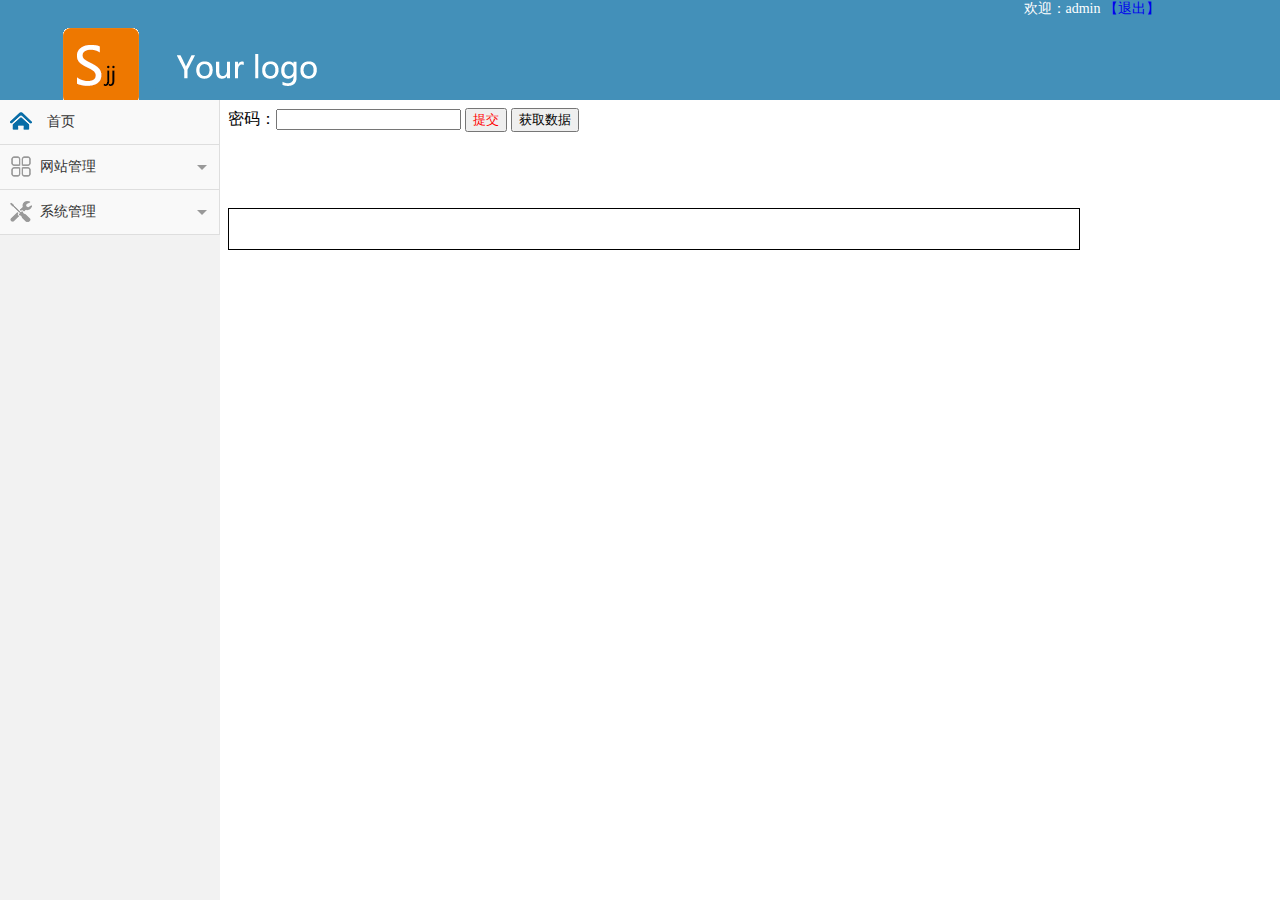
<file: server/html/index.html>
﻿<!DOCTYPE html PUBLIC "-//W3C//DTD XHTML 1.0 Transitional//EN" "http://www.w3.org/TR/xhtml1/DTD/xhtml1-transitional.dtd">
<html xmlns="http://www.w3.org/1999/xhtml">
<head>
<meta http-equiv="Content-Type" content="text/html; charset=utf-8" />
<title>首页</title>
</head>
<frameset rows="100,*" cols="*" scrolling="No" framespacing="0"
	frameborder="no" border="0"> <frame src="head.html"
	name="headmenu" id="mainFrame" title="mainFrame"><!-- 引用头部 -->
<!-- 引用左边和主体部分 --> <frameset rows="100*" cols="220,*" scrolling="No"
	framespacing="0" frameborder="no" border="0"> <frame
	src="left.html" name="leftmenu" id="mainFrame" title="mainFrame">
<frame src="mainfruit.html" name="main" scrolling="yes" noresize="noresize"
	id="rightFrame" title="rightFrame"></frameset></frameset>
</html>
</file>
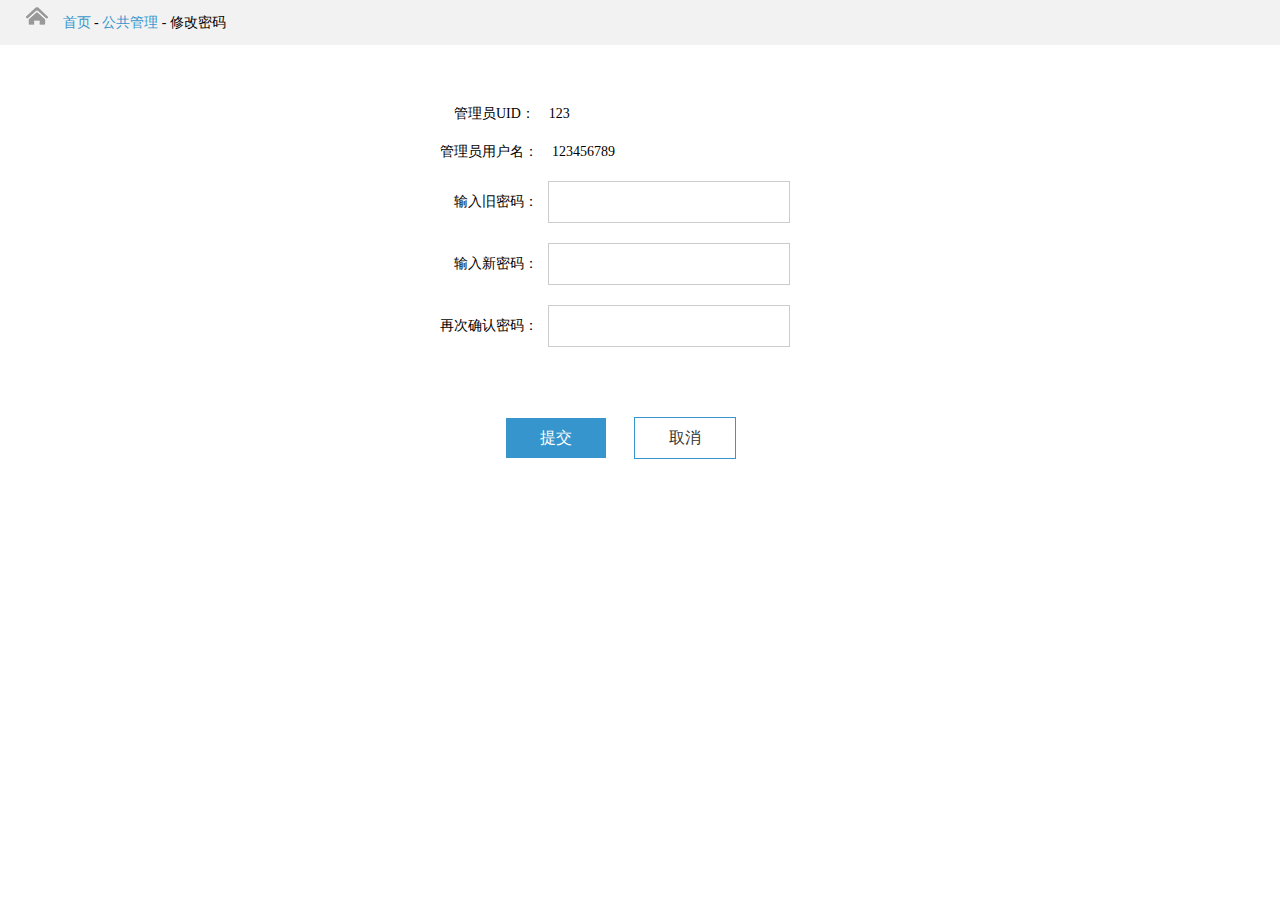
<file: server/html/changepwd.html>
﻿<!DOCTYPE html PUBLIC "-//W3C//DTD XHTML 1.0 Transitional//EN" "http://www.w3.org/TR/xhtml1/DTD/xhtml1-transitional.dtd">
<html xmlns="http://www.w3.org/1999/xhtml">
<head>
<meta http-equiv="Content-Type" content="text/html; charset=utf-8" />
<title>修改密码</title>
<link rel="stylesheet" type="text/css" href="css/css.css" />
<script type="text/javascript" src="js/jquery.min.js"></script>
</head>
<body>
	<div id="pageAll">
		<div class="pageTop">
			<div class="page">
				<img src="img/coin02.png" /><span><a href="#">首页</a>&nbsp;-&nbsp;<a
					href="#">公共管理</a>&nbsp;-</span>&nbsp;修改密码
			</div>
		</div>
		<div class="page ">
			<!-- 修改密码页面样式 -->
			<div class="bacen">
				<div class="bbD">
					&nbsp;&nbsp;&nbsp;&nbsp;管理员UID：&nbsp;&nbsp;&nbsp;&nbsp;123</div>
				<div class="bbD">管理员用户名：&nbsp;&nbsp;&nbsp;&nbsp;123456789</div>
				<div class="bbD">
					&nbsp;&nbsp;&nbsp;&nbsp;输入旧密码：<input type="password" class="input3"
						onblur="checkpwd1()" id="pwd1" /> <img class="imga"
						src="img/ok.png" /><img class="imgb" src="img/no.png" />
				</div>
				<div class="bbD">
					&nbsp;&nbsp;&nbsp;&nbsp;输入新密码：<input type="password" class="input3"
						onblur="checkpwd2()" id="pwd2" /> <img class="imga"
						src="img/ok.png" /><img class="imgb" src="img/no.png" />
				</div>
				<div class="bbD">
					再次确认密码：<input type="password" class="input3" onblur="checkpwd3()"
						id="pwd3" /> <img class="imga" src="img/ok.png" /><img
						class="imgb" src="img/no.png" />
				</div>
				<div class="bbD">
					<p class="bbDP">
						<button class="btn_ok btn_yes" href="#">提交</button>
						<a class="btn_ok btn_no" href="#">取消</a>
					</p>
				</div>
			</div>

			<!-- 修改密码页面样式end -->
		</div>
	</div>
</body>
<script type="text/javascript">
function checkpwd1(){
var user = document.getElementById('pwd1').value.trim();
 if (user.length >= 6 && user.length <= 12) {
  $("#pwd1").parent().find(".imga").show();
  $("#pwd1").parent().find(".imgb").hide();
 }else{
  $("#pwd1").parent().find(".imgb").show();
  $("#pwd1").parent().find(".imga").hide();
 };
}
function checkpwd2(){
var user = document.getElementById('pwd2').value.trim();
 if (user.length >= 6 && user.length <= 12) {
  $("#pwd2").parent().find(".imga").show();
  $("#pwd2").parent().find(".imgb").hide();
 }else{
  $("#pwd2").parent().find(".imgb").show();
  $("#pwd2").parent().find(".imga").hide();
 };
}
function checkpwd3(){
var user = document.getElementById('pwd3').value.trim();
var pwd = document.getElementById('pwd2').value.trim();
 if (user.length >= 6 && user.length <= 12 && user == pwd) {
  $("#pwd3").parent().find(".imga").show();
  $("#pwd3").parent().find(".imgb").hide();
 }else{
   $("#pwd3").parent().find(".imgb").show();
  $("#pwd3").parent().find(".imga").hide();
 };
}
</script>
</html>
</file>
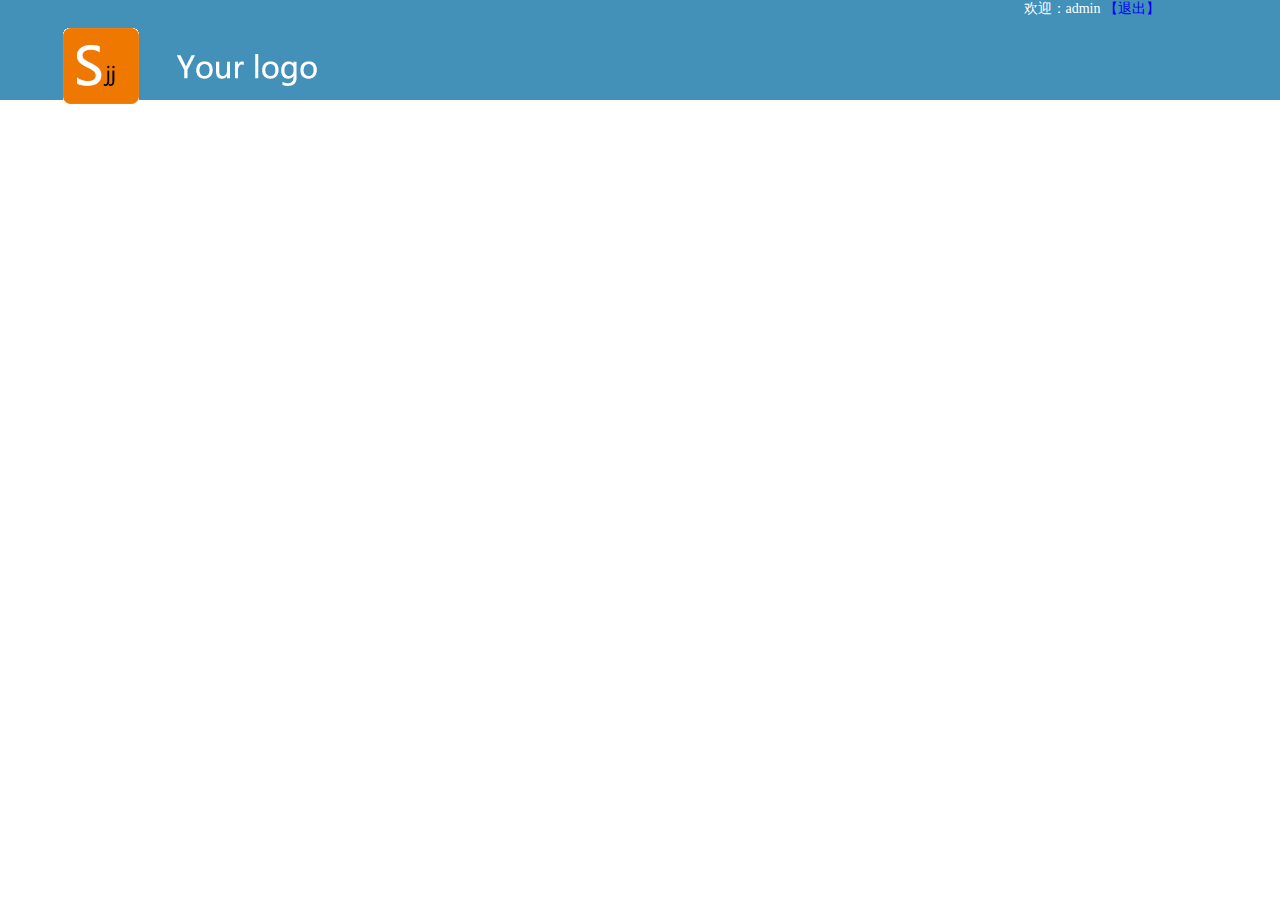
<file: server/html/head.html>
﻿<!DOCTYPE html PUBLIC "-//W3C//DTD XHTML 1.0 Transitional//EN" "http://www.w3.org/TR/xhtml1/DTD/xhtml1-transitional.dtd">
<html xmlns="http://www.w3.org/1999/xhtml">
<head>
<meta http-equiv="Content-Type" content="text/html; charset=utf-8" />
<title>头部</title>
<link rel="stylesheet" type="text/css" href="css/public.css" />
<script type="text/javascript" src="js/jquery.min.js"></script>
<script type="text/javascript" src="js/public.js"></script>
</head>

<body>
	<!-- 头部 -->
	<div class="head">
		<div class="headL">
			<img class="headLogo" src="img/logLOGO.png"/>
		</div>
		<div class="headR">
			<span style="color:#FFF">欢迎：admin</span> <a href="head2.html" rel="external">【退出】</a>
		</div>
	</div>
</body>
</html>
</file>
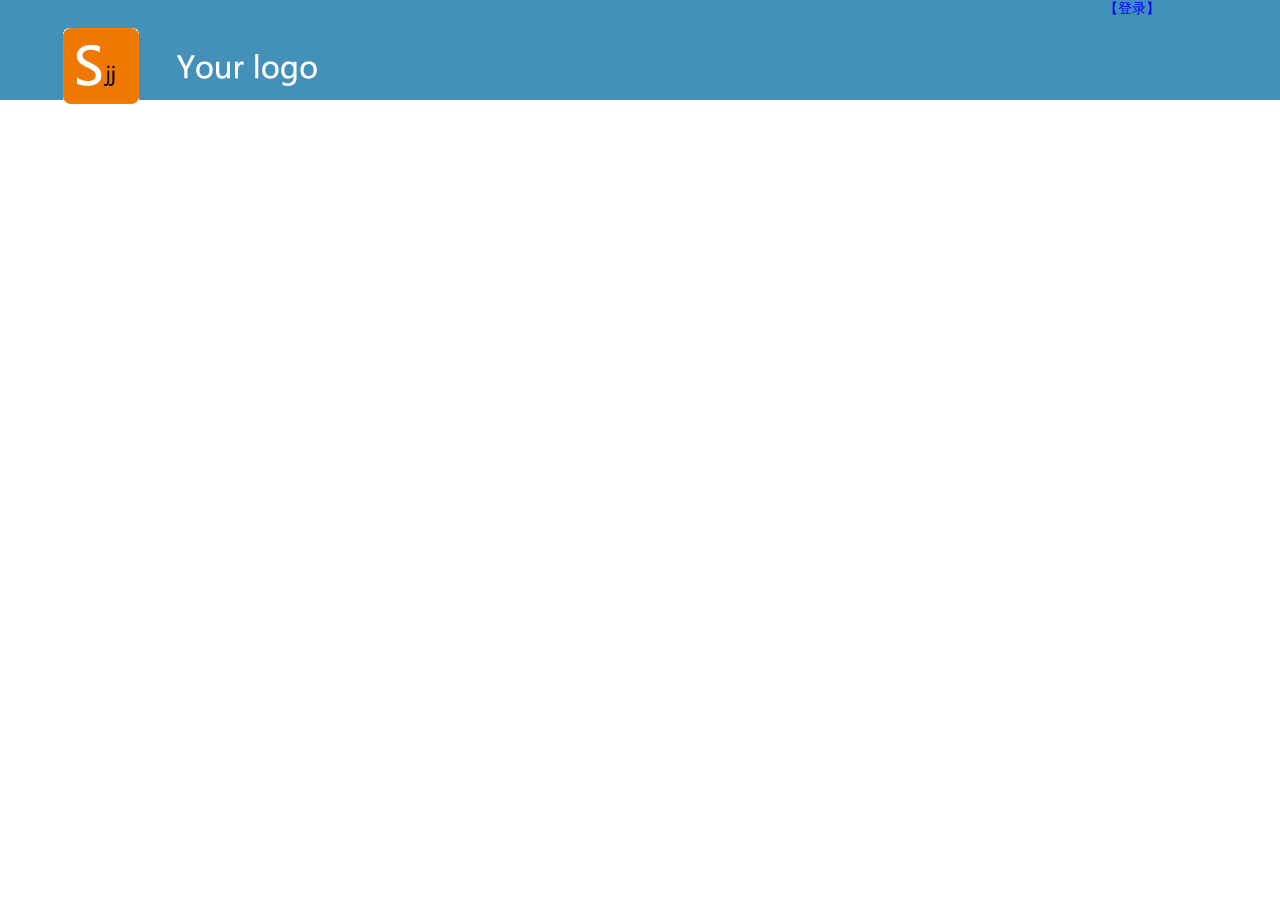
<file: server/html/head2.html>
﻿<!DOCTYPE html PUBLIC "-//W3C//DTD XHTML 1.0 Transitional//EN" "http://www.w3.org/TR/xhtml1/DTD/xhtml1-transitional.dtd">
<html xmlns="http://www.w3.org/1999/xhtml">
<head>
<meta http-equiv="Content-Type" content="text/html; charset=utf-8" />
<title>头部-有点</title>
<link rel="stylesheet" type="text/css" href="css/public.css" />
<script type="text/javascript" src="js/jquery.min.js"></script>
<script type="text/javascript" src="js/public.js"></script>
</head>

<body>
	<!-- 头部 -->
	<div class="head">
		<div class="headL">
			<img class="headLogo" src="img/logLOGO.png"/>
		</div>
		<div class="headR">
			<span style="color:#FFF"><a href="login.html" target="_blank">【登录】</a></span> 
		</div>
	</div>
</body>
</html>
</file>
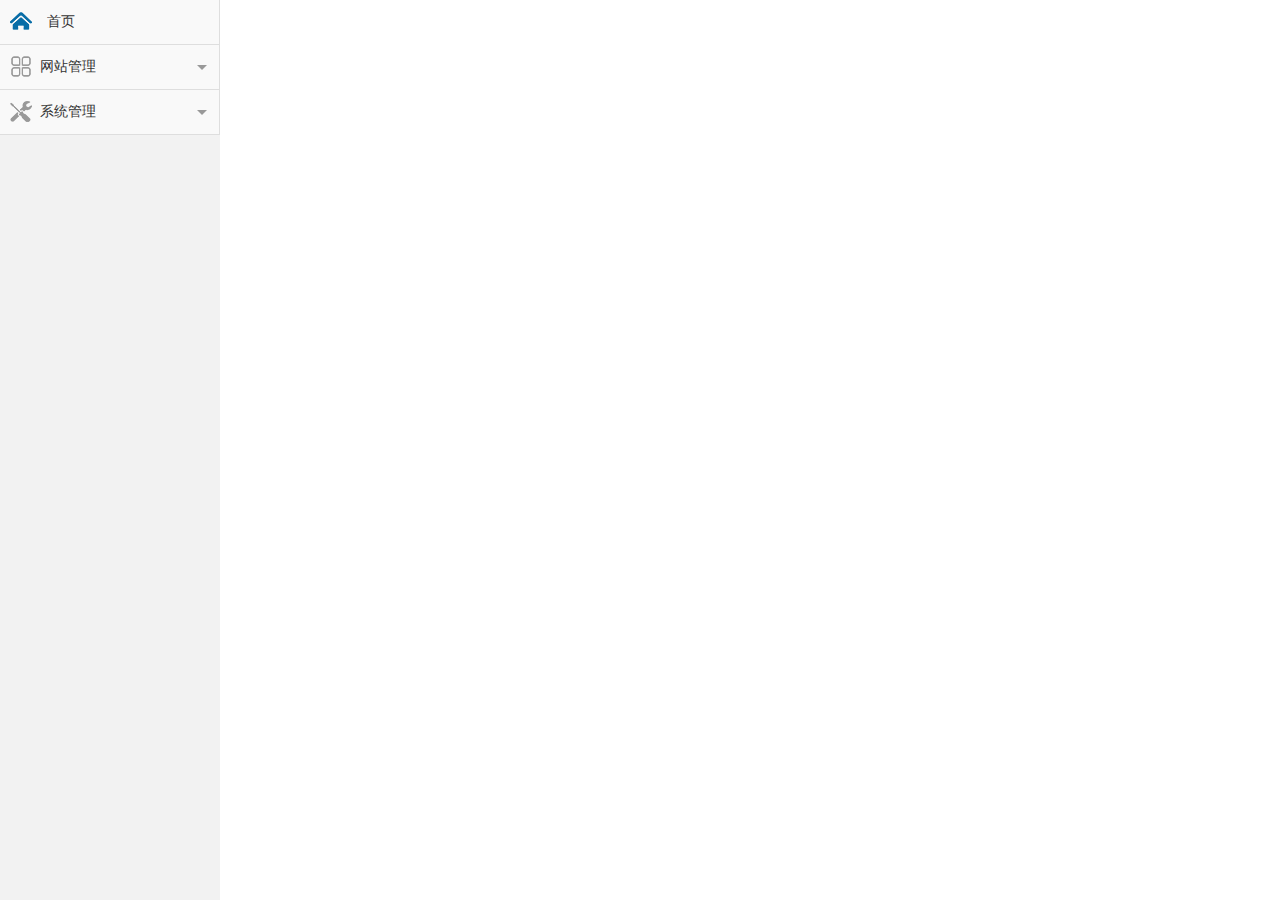
<file: server/html/left.html>
<!DOCTYPE html PUBLIC "-//W3C//DTD XHTML 1.0 Transitional//EN" "http://www.w3.org/TR/xhtml1/DTD/xhtml1-transitional.dtd">
<html xmlns="http://www.w3.org/1999/xhtml">
<head>
<meta http-equiv="Content-Type" content="text/html; charset=utf-8" />
<title>首页左侧导航</title>
<link rel="stylesheet" type="text/css" href="css/public.css" />
<script type="text/javascript" src="js/jquery.min.js"></script>
<script type="text/javascript" src="js/public.js"></script>
<head></head>

<body id="bg">
	<!-- 左边节点 -->
	<div class="container">

		<div class="leftsidebar_box">
			<a href="mainfruit.html" target="main"><div class="line">
					<img src="img/coin01.png" />&nbsp;&nbsp;首页
				</div></a>
			<dl class="system_log">
				<dt>
					<img class="icon1" src="img/coin03.png" /><img class="icon2"
						src="img/coin04.png" /> 网站管理<img class="icon3"
						src="img/coin19.png" /><img class="icon4"
						src="img/coin20.png" />
				</dt>
				<dd>
					<img class="coin11" src="img/coin111.png" /><img class="coin22"
						src="img/coin222.png" /><a class="cks" href="mainfruit.html"
						target="main">会员管理</a><img class="icon5" src="img/coin21.png" />
				</dd>
			</dl>
			<dl class="system_log">
				<dt>
					<img class="icon1" src="img/coinL1.png" /><img class="icon2"
						src="img/coinL2.png" /> 系统管理<img class="icon3"
						src="img/coin19.png" /><img class="icon4"
						src="img/coin20.png" />
				</dt>
				<dd>
					<img class="coin11" src="img/coin111.png" /><img class="coin22"
						src="img/coin222.png" /><a href="changepwd.html"
						target="main" class="cks">修改密码</a><img class="icon5"
						src="img/coin21.png" />
				</dd>
				<dd>
					<img class="coin11" src="img/coin111.png" /><img class="coin22"
						src="img/coin222.png" /><a class="cks">退出</a><img
						class="icon5" src="img/coin21.png" />
				</dd>
			</dl>

		</div>

	</div>
</body>
</html>
</file>
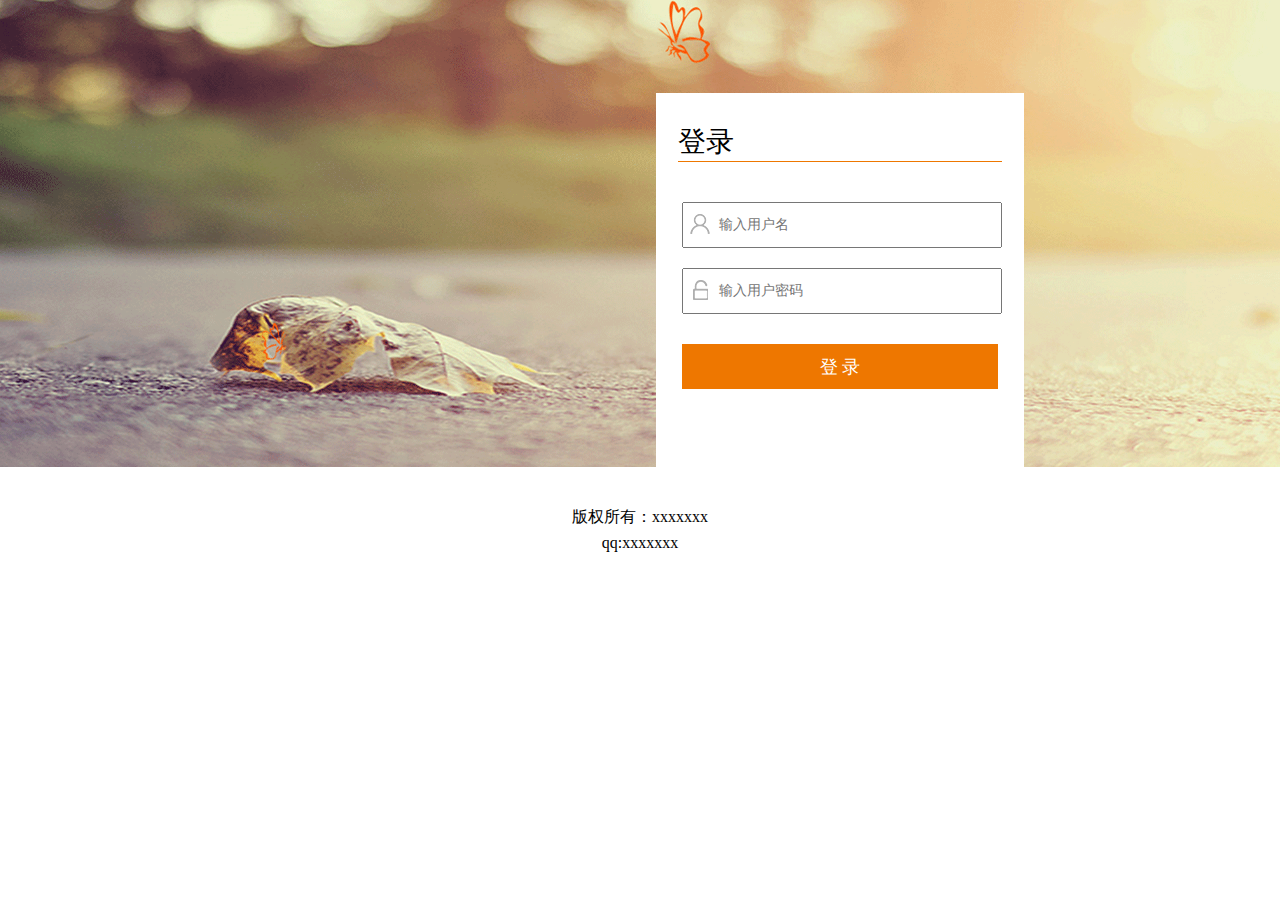
<file: server/html/login.html>
<!DOCTYPE html PUBLIC "-//W3C//DTD XHTML 1.0 Transitional//EN" "http://www.w3.org/TR/xhtml1/DTD/xhtml1-transitional.dtd">
<html xmlns="http://www.w3.org/1999/xhtml">
<head>
<meta http-equiv="Content-Type" content="text/html; charset=utf-8" />
<title>登录</title>
<link rel="stylesheet" type="text/css" href="css/public.css" />
<link rel="stylesheet" type="text/css" href="css/page.css" />
<script type="text/javascript" src="js/jquery.min.js"></script>
<script type="text/javascript" src="js/public.js"></script>
</head>
<body>

	<!-- 登录body -->
	<div class="logDiv">
		<img class="logBanner" src="img/logBanner.png" />
		<div class="logGet">
			<!-- 头部提示信息 -->
			<div class="logD logDtip">
				<p class="p1">登录</p>
			</div>
			<!-- 输入框 -->
			<div class="lgD">
				<img class="img1" src="img/logName.png" /><input type="text"
					placeholder="输入用户名" />
			</div>
			<div class="lgD">
				<img class="img1" src="img/logPwd.png" /><input type="text"
					placeholder="输入用户密码" />
			</div>
			<div class="logC">
				<a href="index.html" target="_self"><button>登 录</button></a>
			</div>
		</div>
	</div>
	<!-- 登录body  end -->

	<!-- 登录页面底部 -->
	<div class="logFoot">
		<p class="p1">版权所有：xxxxxxx</p>
		<p class="p2">qq:xxxxxxx</p>
	</div>
	<!-- 登录页面底部end -->
   
</body>
</html>
</file>
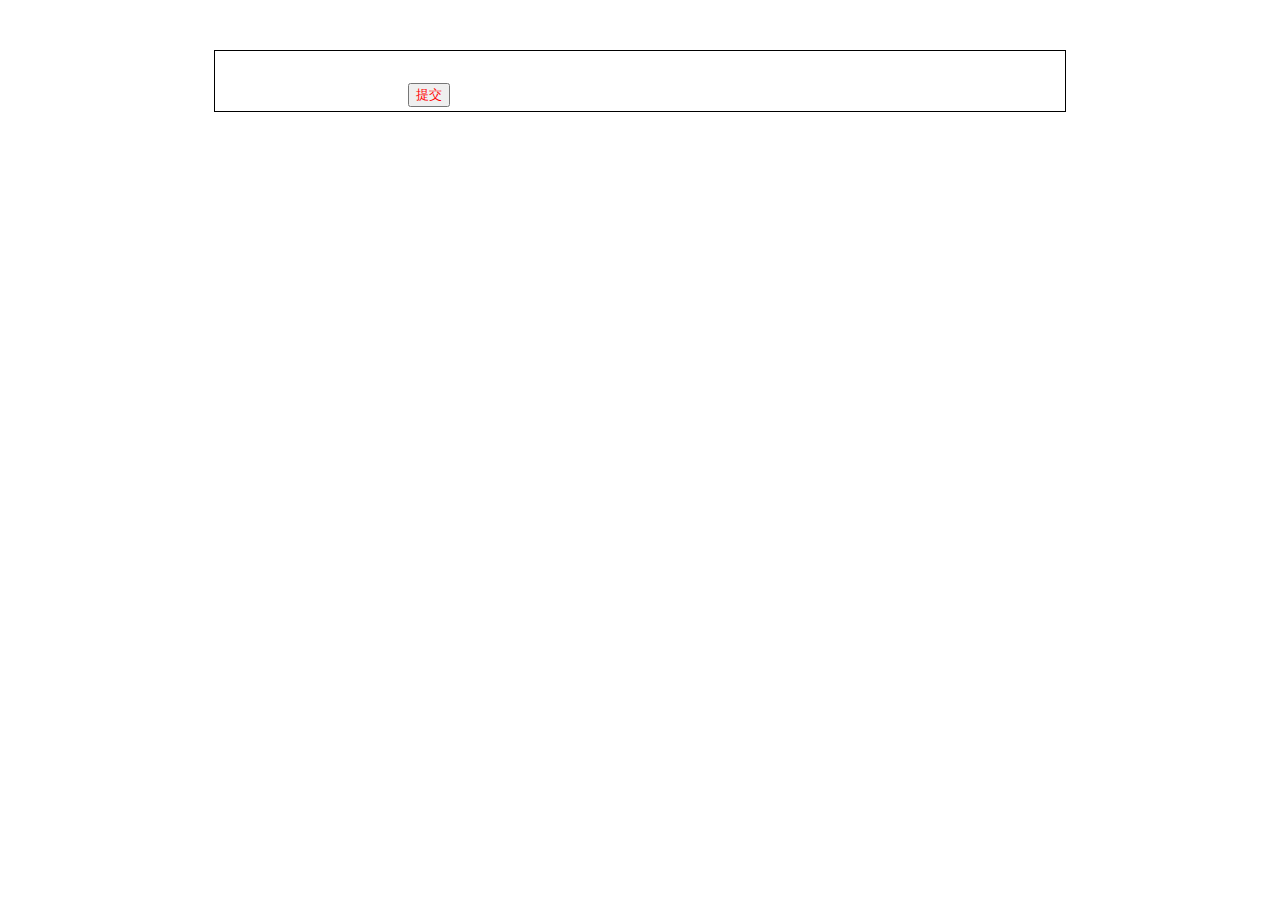
<file: server/html/main2.html>
<!DOCTYPE html>
<html lang="zh">

	<head>
		<meta charset="UTF-8" />
		<meta name="viewport" content="width=device-width, initial-scale=1.0" />
		<meta http-equiv="X-UA-Compatible" content="ie=edge" />
		<title>Document</title>
		<script type="text/javascript" src="js/jquery-1.7.2.min.js"></script>
		<script>
			function newFruit(Id, name, rate) {
					var appendStr = [];
					appendStr[0] = "<tr>"
					appendStr[1] = '<td><h>' + Id + '.</h></td>';
					appendStr[2] = '<td><h>' + name + ' :</h></td>';
					appendStr[3] = '<td><b>' + rate + '%</b></td>';
					appendStr[4] = '<td><input type="number"></td>';
					appendStr[5] = '<td><h>.</h></td>'
					appendStr[6] = '<td><input type="number"></td>';
					appendStr[7] = "</tr>"

					return appendStr.join('&nbsp;&nbsp;&nbsp;&nbsp;&nbsp;&nbsp;');
			}
			
			function listenAllInput(){
			
}
			$(document).ready(function() {
				//异步获取json
				$.ajax({
					url: "http://127.0.0.1:8088/admin",
					type: 'get',
					dataType: 'json',
					timeout: 3000, //设定超时  
					cache: true, //禁用缓存  

					success: function(data) {

						console.log(typeof(data));

						var fruitInfoString = "";

						for(var i = 0; i < data.length; i++) {

							var id = data[i]["Id"];
							var name = data[i]["Name"];
							var rate = ((data[i]["End"] - data[i]["Start"]) / 10).toFixed(2);

							fruitInfoString += newFruit(id, name, rate);

						}

						$("#root").html("<table style='width: 700px;'>" + fruitInfoString + "</table>");

						setIdIndexNum = 0
						for(var i = 0; i < $("input").length; i++) {
							$("input").eq(i).attr("id", "setidindex" + setIdIndexNum + "");
							setIdIndexNum++;
						}

						//console.log($("input").eq(3).attr("id"));

						for(var i = 0; i < data.length; i++) {

							var rate = ((data[i]["End"] - data[i]["Start"]) / 100).toFixed(2).toString();
							var delNum = rate.split('.');
							var delpreNum = delNum[0];
							var delAfterNum = delNum[1];

							$("input").eq(i * 2).val(delpreNum);
							$("input").eq(i * 2 + 1).val(delAfterNum);

						}

						updateTotalLevel();

						$("input:odd").on("click keyup", function() {
							if($(this).val() > 99) {
								alert("不能大于1");
								$(this).val(99);

							}

							if($(this).val() < 0) {
								alert("不能为负数");
								$(this).val(0);

							}

						});

						$("input:even").on("click keyup", function() {
							if($(this).val() > 99) {
								alert("不能大于100");
								$(this).val(99);
							}

							if($(this).val() < 0) {
								alert("不能为负数");
								$(this).val(0);

							}

						});

						$("input").click(function() {

							updateTotalLevel();
							updatePerInfo();

						});

						$("input").keyup(function() {

							updateTotalLevel();
							updatePerInfo();

						});

						var sumLevel = 0;

						function updateTotalLevel() {

							sumLevel = 0;

							for(var i = 0; i < data.length; i++) {

								var numPrev = $("input").eq(i * 2).val() / 100;
								var numAfter = $("input").eq(i * 2 + 1).val() / 10000.0.toFixed(2);

								var sumNum = numPrev + numAfter;

								sumLevel = sumLevel + sumNum;

							}

							$("#showInfo").html("<strong>当前的概率值的和为； " + (sumLevel * 100).toFixed(2) + "%</strong>")

						}

						function updatePerInfo() {

							$("input:odd").on("click keyup", function() {

								var numPrev = $(this).val() / 10000.0.toFixed(2);
								var numAfter = $(this).parent().prev().prev().children().val() / 100;
								var sumNum = numPrev + numAfter;
								$(this).parent().prev().prev().prev().children().text((sumNum * 100).toFixed(2) + "%");

							})

							$("input:even").on("click keyup", function() {

								var numPrev = $(this).val() / 100;
								var numAfter = $(this).parent().next().next().children().val() / 10000.0.toFixed(2);
								var sumNum = numPrev + numAfter;
								$(this).parent().prev().children().text((sumNum * 100).toFixed(2) + "%");

							})

						}

						$("#setnewlevel").click(function() {

							var newdata = data;

							for(var i = 0; i < newdata.length; i++) {

								var numPrev = $("input").eq(i * 2).val() / 100;
								var numAfter = $("input").eq(i * 2 + 1).val() / 10000.0.toFixed(2);

								var newLevelRatePer = (numPrev + numAfter) * 1000;

								if(i == 0) {
									newdata[0]["Start"] = "1";
									newdata[0]["End"] = (Number(newdata[0]["Start"]) + Number(newLevelRatePer)).toString();

								} else {
									newdata[i]["Start"] = (Number(newdata[i - 1]["End"]) + 1).toString();
									newdata[i]["End"] = (Number(newdata[i]["Start"]) + +Number(newLevelRatePer)).toString();
								}

							}

							$.ajax({
								type: 'post',
								data: newdata,
								success: function(data) {
									console.log("Success");
								}

							});

						});

					}

				});

			});
		</script>
	</head>

	<body style="position: relative;">
		<div id="root" style="width: 800px;	border-style:solid;
	border-width:1px; margin: 50px auto; padding-left:50px ; padding-top:30px ;padding-bottom: 30px;position: relative;">

		</div>

		<span id="showInfo" style="position: absolute; left: 900px;bottom: 5px;color: red;">
			
		</span>

		<input type="button" name="" id="setnewlevel" value="提交" style="position: absolute; left: 400px;bottom: 5px;color: red;" />

	</body>

</html>
</file>
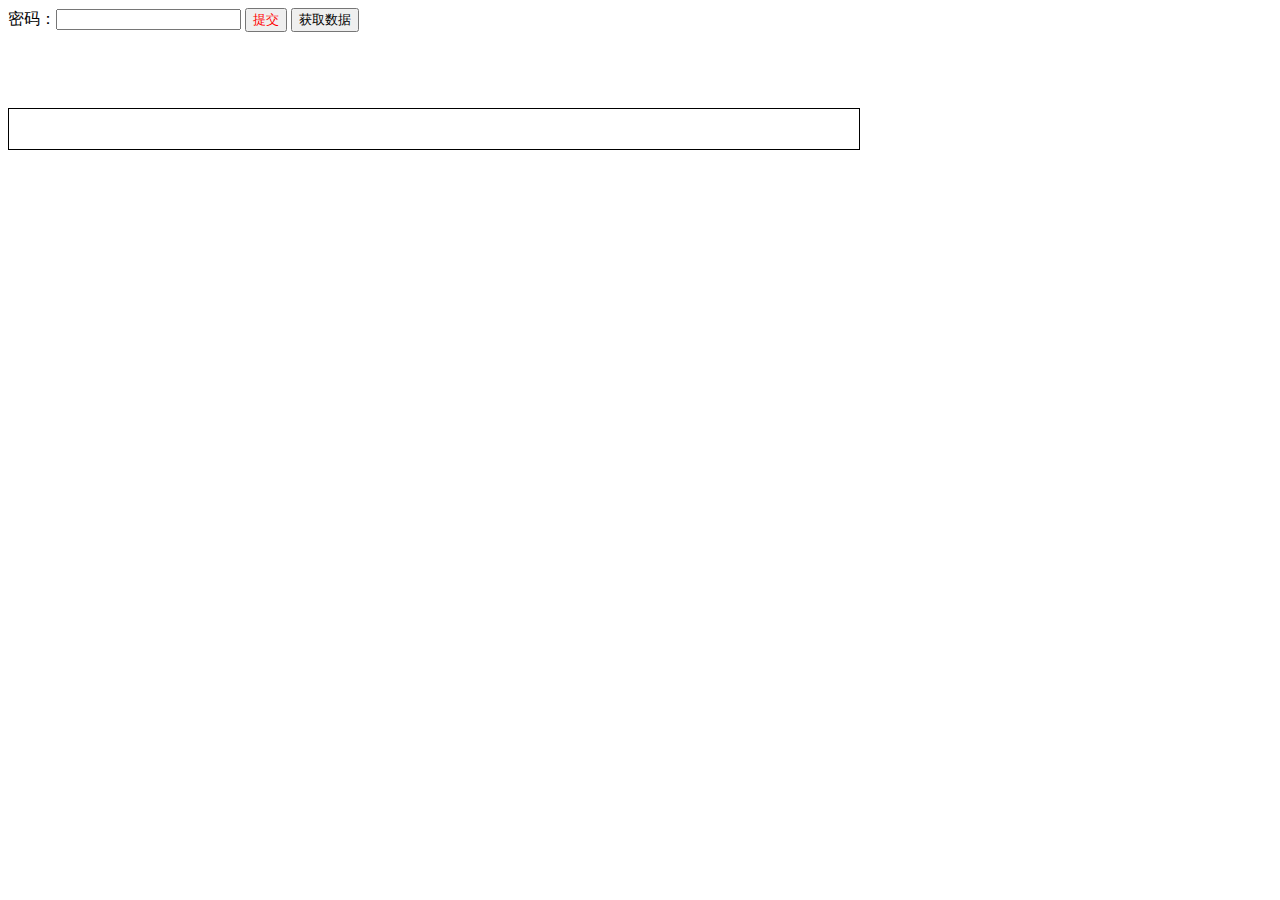
<file: server/html/mainfruit.html>
<!DOCTYPE html>
<html lang="zh">

	<head>
		<meta charset="UTF-8" />
		<meta name="viewport" content="width=device-width, initial-scale=1.0" />
		<meta http-equiv="X-UA-Compatible" content="ie=edge" />
		<title>Document</title>
		<style type="text/css">
			#root {
				margin: 0px 0px;
				width: 800px;
				border: 1px solid black;
				padding-left: 50px;
				padding-top: 10px;
				padding-bottom: 30px;
				position: relative;
			}
			
			#commit {
				color: red;
			}
			
			#showInfo{color: red;}
			#root2{
				width: 800px;
				height: 100px;
				margin-left:800
			}
			#row_1{width:30px;height: 20px;background: #f5f6fa;}	
			#row_2{width:170px;height: 20px;background: #f5f6fa;}
			#row_3{width: 150px;height: 20px;background: #f5f6fa;}	
			#row_4{width: 125px;height: 20px;background: #f5f6fa;}
			.show_input{width:50px;padding-left:3px;}			
		</style>
		<script type="text/javascript" src="js/jquery-1.7.2.min.js"></script>
		<script type="text/javascript" src="js/jquery-cookies.js"></script>
		<script type="text/javascript">

				
				
				//创建水果 拼写字符串
				function creatFruit(No,name, Id, start,end) {
					console.log(start,end)
					var rate = ((end+1 - start) / 10).toFixed(2).toString();
					var delNum = rate.split('.');
					var delpreNum = delNum[0];
					var delAfterNum = delNum[1];

					var appendStr =[];
					appendStr[0] = '<tr>';
					appendStr[1] = '<td><h>' + No + '</h></td>';
					appendStr[2] = '<td><h>' + name+'</h><h hidden>'+Id+'</h></td>';
					appendStr[3] = '';
					appendStr[4] = '<td><b>' + rate +  '%</b></td>';
					appendStr[5] = '<td><input class= "show_gl"type="number" value="'+ delpreNum +'"/><h>.</h><input class= "show_gl" type="number" value="'+ delAfterNum+'"/></td>';
					appendStr[6] = '';
					appendStr[7] = "</tr>";
					
					return appendStr.join('');
				};
				
				function initData(data) {
					var fruitInfoString="";
					for(var i = 0; i <data.length; i++) {
						
						var tempStr = creatFruit(i+1, data[i]["Name"],data[i]["Id"],data[i]["Start"], data[i]["End"]);
						fruitInfoString += tempStr;
					}
					
					$("#root").append('<table id="totalTab" style="width: 700px;">' + fruitInfoString + '</table>');
					updateAllRate();
					
					//限制文本框中的数字的取值范围
					$(".show_gl").on("click keyup", function() {
						if($(this).val() > 99) {
							alert("不能大于100");
							$(this).val(99);

						}
						if($(this).val() < 0) {
							alert("不能为负数");
							$(this).val(0);

						}
						//to do 更新右侧显示	
						updateAllRate();
					});
					
					
				};
				
				
								
				function updateAllRate() {
						sumRate = 0;
						console.log("updateTotalRate")
						
						$('#totalTab tr').each(function(i){        // 遍历 tr      
								var tempRoot = $(this).children('td').eq(3).children();
								var gl = parseInt($(tempRoot.eq(0)).val())+parseInt($(tempRoot.eq(2)).val())/100;
								$(this).children('td').eq(2).children().text(gl+"%")
								sumRate += gl
							
       							//console.log($(tempRoot.eq(0)).val())
       							//console.log($(tempRoot.eq(2)).val())
					
   						});
					$("#showInfo").html("<strong>当前的概率值的和为； " + sumRate + "%</strong>");

				};
				
			function getJson()
			{
					$.ajax({

					//URl 改成自己服务器的
					url: "http://127.0.0.1:8088/admin",
					type: 'get',
					dataType: 'json',
					timeout: 3000, //设定超时  
					cache: true, //禁用缓存  
					error: function() {
								console.log("Failed");
								alert("密码错误，网络异常~");
							},
					success: function(data) {
						console.log(data)
						initData(data);
					}
					

				 });
			}
				
			
			$(document).ready(function(){
				$("#get_fruit").click(function() {
					getJson();
						
				});
				//发送json
				$("#commit").click(function() {
						console.log("commit");
						var jsondata = '';
						var  gl = 0;
						var sumRate =0;
						$('#totalTab tr').each(function(i){        // 遍历 tr      
								
								gl = parseFloat($(this).children('td').eq(2).children().text());
		    					Name = $(this).children('td').eq(1).children().eq(0).text();
								Id = parseInt($(this).children('td').eq(1).children().eq(1).text());
							
								start = sumRate*10+1;
								sumRate += gl;
								end = sumRate*10;
								jsondata  =jsondata + '{"Id":'+Id+',"Name":"'+Name+'","Start":'+start+',"End":'+end+'},';
								console.log(Id,Name,start,end,sumRate);
					
   						});
   						
   						jsondata = '{"fruitGL":['+jsondata.slice(0,jsondata.length-1)+']}';
   						console.log(jsondata);

						//设置admin密码
						var psw = $("#cookies_psw").val();
						$.cookie('uuid', null); 
						$.cookie('uuid',psw,  { expires: 2 });
						console.log(psw)
						$.ajax({
							xhrFields: {withCredentials: true},
    						crossDomain: true,
							type: 'post',
							url: 'http://127.0.0.1:8088/admin',
							dataType: "json",
							data: jsondata,
							
							success: function(jsondata) {
								console.log("SUCCESS");
								console.log(jsondata);

							},
							//返回不是json也特么报错
							error: function(error) {
								console.log(error+'fail');
								alert("密码错误，网络异常~");
							}
						});
						
						

				});

			});
		</script>

	</head>

	<body>
			
			<div id="root2">
		<span id="showInfo"></span>
			<h>密码：</h><input id="cookies_psw"/>
		<button id = "commit">提交</button>
		<button id = "get_fruit">获取数据</button>
		</div>
			
		<div id="root">
		</div>
		
	</body>

</html>
</file>
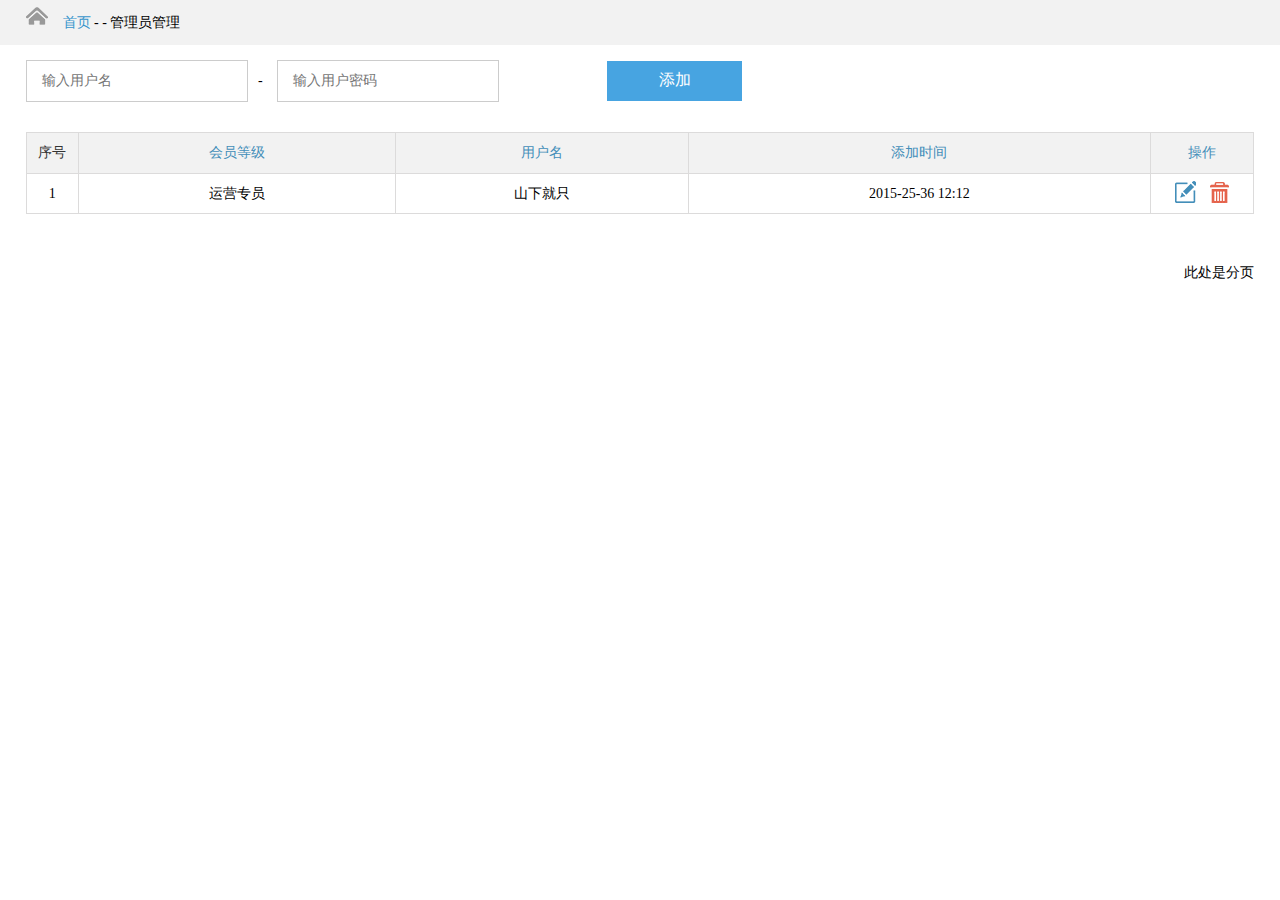
<file: server/html/user.html>
﻿<!DOCTYPE html PUBLIC "-//W3C//DTD XHTML 1.0 Transitional//EN" "http://www.w3.org/TR/xhtml1/DTD/xhtml1-transitional.dtd">
<html xmlns="http://www.w3.org/1999/xhtml">
<head>
<meta http-equiv="Content-Type" content="text/html; charset=utf-8" />
<title>管理员管理</title>
<link rel="stylesheet" type="text/css" href="css/css.css" />
<script type="text/javascript" src="js/jquery.min.js"></script>
<!-- <script type="text/javascript" src="js/page.js" ></script> -->
</head>

<body>
	<div id="pageAll">
		<div class="pageTop">
			<div class="page">
				<img src="img/coin02.png" /><span><a href="#">首页</a>&nbsp;-&nbsp;-</span>&nbsp;管理员管理
			</div>
		</div>

		<div class="page">
			<!-- user页面样式 -->
			<div class="connoisseur">
				<div class="conform">
					<form>
						<div class="cfD">
							<input class="userinput" type="text" placeholder="输入用户名" />&nbsp;&nbsp;&nbsp;-&nbsp;&nbsp;&nbsp;
							<input class="userinput vpr" type="text" placeholder="输入用户密码" />
							<button class="userbtn">添加</button>
						</div>
					</form>
				</div>
				<!-- user 表格 显示 -->
				<div class="conShow">
					<table border="1" cellspacing="0" cellpadding="0">
						<tr>
							<td width="66px" class="tdColor tdC">序号</td>
							<td width="435px" class="tdColor">会员等级</td>
							<td width="400px" class="tdColor">用户名</td>
							<td width="630px" class="tdColor">添加时间</td>
							<td width="130px" class="tdColor">操作</td>
						</tr>
						<tr height="40px">
							<td>1</td>
							<td>运营专员</td>
							<td>山下就只</td>
							<td>2015-25-36 12:12</td>
							<td><a href="useradd.html"><img class="operation"
									src="img/update.png"></a> <img class="operation delban"
								src="img/delete.png"></td>
						</tr>
					</table>
					<div class="paging">此处是分页</div>
				</div>
				<!-- user 表格 显示 end-->
			</div>
			<!-- user页面样式end -->
		</div>

	</div>


	<!-- 删除弹出框 -->
	<div class="banDel">
		<div class="delete">
			<div class="close">
				<a><img src="img/shanchu.png" /></a>
			</div>
			<p class="delP1">你确定要删除此条记录吗？</p>
			<p class="delP2">
				<a href="#" class="ok yes">确定</a><a class="ok no">取消</a>
			</p>
		</div>
	</div>
	<!-- 删除弹出框  end-->
</body>

<script type="text/javascript">
// 广告弹出框
$(".delban").click(function(){
  $(".banDel").show();
});
$(".close").click(function(){
  $(".banDel").hide();
});
$(".no").click(function(){
  $(".banDel").hide();
});
// 广告弹出框 end
</script>
</html>
</file>
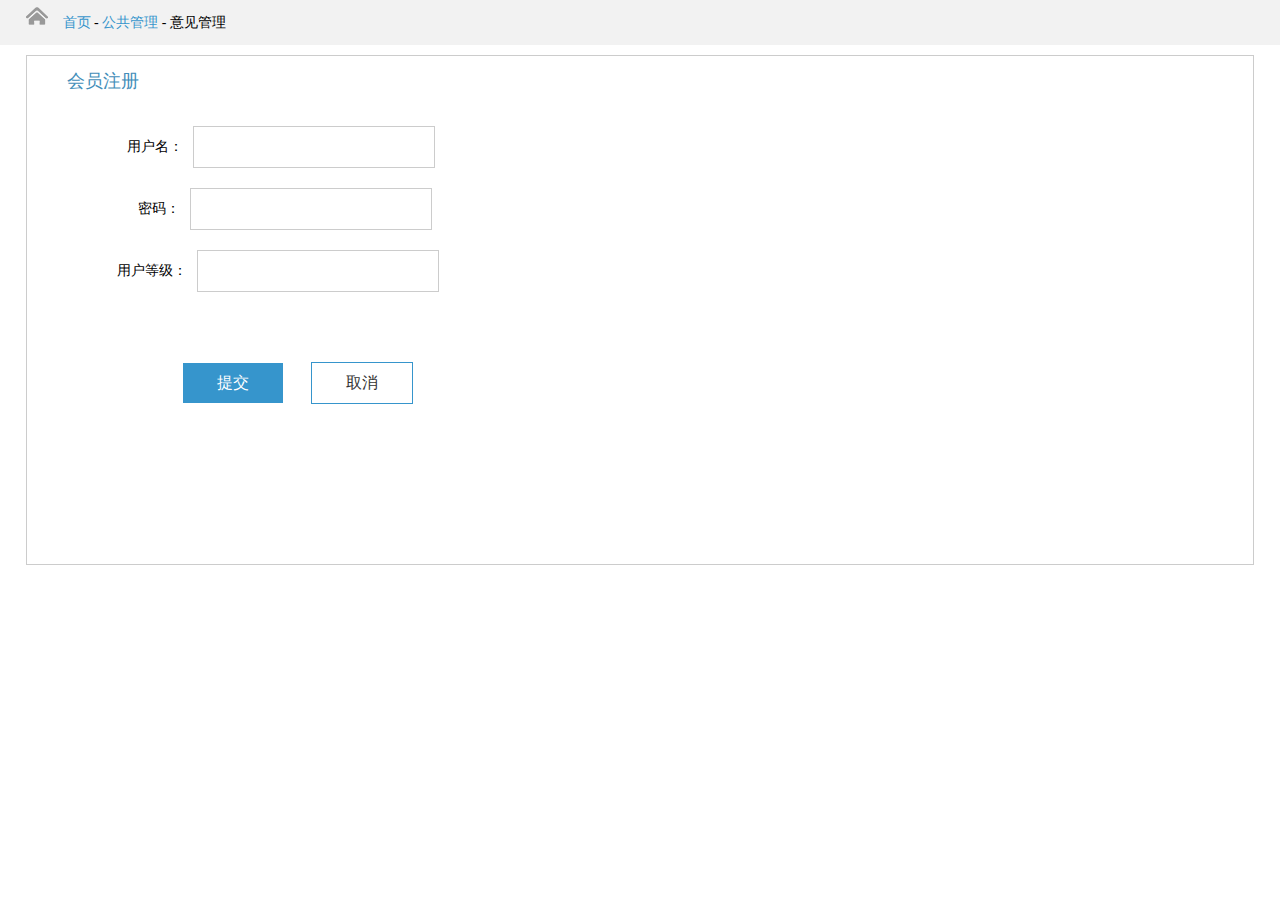
<file: server/html/useradd.html>
﻿<!DOCTYPE html PUBLIC "-//W3C//DTD XHTML 1.0 Transitional//EN" "http://www.w3.org/TR/xhtml1/DTD/xhtml1-transitional.dtd">
<html xmlns="http://www.w3.org/1999/xhtml">
<head>
<meta http-equiv="Content-Type" content="text/html; charset=utf-8" />
<title>添加用户</title>
<link rel="stylesheet" type="text/css" href="css/css.css" />
<script type="text/javascript" src="js/jquery.min.js"></script>
</head>
<body>
	<div id="pageAll">
		<div class="pageTop">
			<div class="page">
				<img src="img/coin02.png" /><span><a href="#">首页</a>&nbsp;-&nbsp;<a
					href="#">公共管理</a>&nbsp;-</span>&nbsp;意见管理
			</div>
		</div>
		<div class="page ">
			<!-- 会员注册页面样式 -->
			<div class="banneradd bor">
				<div class="baTopNo">
					<span>会员注册</span>
				</div>
				<div class="baBody">
					<div class="bbD">
						&nbsp;&nbsp;&nbsp;用户名：<input type="text" class="input3" />
					</div>
					<div class="bbD">
						&nbsp;&nbsp;&nbsp;&nbsp;&nbsp;&nbsp;密码：<input type="password"
							class="input3" />
					</div>
					<div class="bbD">
						用户等级：<input type="password" class="input3" />
					</div>
					<div class="bbD">
						<p class="bbDP">
							<button class="btn_ok btn_yes" href="#">提交</button>
							<a class="btn_ok btn_no" href="#">取消</a>
						</p>
					</div>
				</div>
			</div>

			<!-- 会员注册页面样式end -->
		</div>
	</div>
</body>
</html>
</file>
<file: server/html/css/css.css>
﻿@charset "utf-8";

* {
	padding: 0;
	margin: 0;
	font-family: "Microsoft YaHei";
	font-size: 14px;
}
#hides{display: none;}
a {
	text-decoration: none;
}

li {
	list-style-type: none;
}

/*全局定义css*/
#pageAll {
	width: 100%;
	overflow: hidden;
}

#pageAll .page {
	width: 96%;
	margin: 0px auto;
}

.pageTop {
	width: 100%;
	height: 45px;
	line-height: 45px;
	background-color: #f2f2f2;
}

.pageTop span {
	margin-left: 15px;
}

.pageTop a {
	color: #3695cc;
}

/*表格和 分页公共CSS*/
table {
	border-collapse: collapse;
}

tr {
	
}

td {
	text-align: center;
	border: 1px solid #dcdbdb;
}

.tdColor {
	height: 40px;
	background-color: #f2f2f2;
	color: #438eb9;
}

.tdC {
	color: #333;
}

.paging {
	width: 100%;
	margin-top: 50px;
	margin-bottom: 90px;
	text-align: right;
}
/*表格和 分页公共CSS end*/

/*广告页面CSS*/
.banner {
	
}

.banner .add {
	width: 100%;
	height: 120px;
}

.addA {
	display: inline-block;
	width: 160px;
	height: 35px;
	background-color: #47a4e1;
	line-height: 35px;
	text-align: center;
	color: #fff;
	margin-top: 40px;
	margin-left: 40px;
	font-size: 16px;
}
.hbHides1{display: none;}
.banner .banShow {
	
}

.banner .banShow .bsImg {
	margin-top: 15px;
	margin-bottom: 15px;
	width: 185px;
	height: 90px;
	overflow: hidden;
	margin-left: 66px;
}

.banner .banShow .bsImg img {
	max-width: 100%;
	max-height: 100%;
}

.banner .banShow .bsA {
	color: #333;
}

.operation {
	margin-left: 5px;
	margin-right: 5px;
	cursor: pointer;
}

.banDel {
	width: 100%;
	height: 100%;
	background-color: rgba(0, 0, 0, 0.29);
	position: fixed;
	top: 0px;
	display: none;
}

.cutMoney {
	width: 100%;
	height: 100%;
	background-color: rgba(0, 0, 0, 0.29);
	position: fixed;
	top: 0px;
	display: none;
}

.delete {
	width: 460px;
	margin: auto;
	background-color: #fff;
	text-align: center;
	position: relative;
	top: 20%;
}

.delete .close {
	height: 30px;
	text-align: right;
}

.delete .close img {
	margin-right: 5px;
	margin-top: 5px;
	cursor: pointer;
}

.banDel .delete .delP1 {
	margin-top: 40px;
	font-size: 20px;
}

.banDel .delete .delP2 {
	
}

.banDel .delete .delP2 .ok {
	display: inline-block;
	width: 100px;
	height: 40px;
	line-height: 40px;
	background-color: #3695cc;
	color: #fff;
	margin-top: 65px;
	margin-left: 25px;
	margin-right: 25px;
	font-size: 16px;
	cursor: pointer;
	margin-bottom: 65px;
}

.banDel .delete .delP2 .yes {
	color: #333;
	background-color: #fff;
	border: 1px solid #3695cc;
}

.banDel .delete .delP2 .no {
	
}
/*广告页面CSS end*/

/*广告上传编辑页面CSS*/
.bor {
	border: 1px solid #ccc;
}

.banneradd {
	margin-bottom: 160px;
	margin-top: 10px;
}

.baTopNo {
	width: 100%;
	border: none;
}

.baTopNo span {
	height: 50px;
	line-height: 50px;
	margin-left: 40px;
	font-size: 18px;
	color: #438eb9;
}

.baTop {
	width: 100%;
	border-bottom: 1px solid #ccc;
}

.baTop span {
	height: 50px;
	line-height: 50px;
	margin-left: 40px;
	font-size: 18px;
	color: #438eb9;
}

.baBody {
	margin-top: 20px;
	margin-left: 90px;
}

.bbD {
	margin-top: 20px;
}

.bbD .bbDP {
	
}

.bbD .bbDP .btn_ok {
	display: inline-block;
	width: 100px;
	height: 40px;
	line-height: 40px;
	background-color: #3695cc;
	color: #fff;
	margin-top: 50px;
	margin-right: 25px;
	font-size: 16px;
	cursor: pointer;
	text-align: center;
	margin-bottom: 160px;
	border: none;
}

.bbD .bbDP .btn_no {
	color: #333;
	background-color: #fff;
	border: 1px solid #3695cc;
}

.bbD .bbDP .btn_yes {
	margin-left: 66px;
}

.bbD .bbDd {
	width: 280px;
	height: 210px;
}
.bbD .selCss{  
	width: 300px;
    height: 40px;
    border: 1px solid #ccc;
    text-indent: 15px;
}

.bbD .input1 {
	width: 300px;
	height: 40px;
	border: 1px solid #ccc;
	text-indent: 15px;
}

.bbD .input2 {
	width: 100px;
	height: 40px;
	border: 1px solid #ccc;
}

.bbD .input3 {
	width: 240px;
	height: 40px;
	border: 1px solid #ccc;
	text-indent: 15px;
	margin-left: 10px;
}
.bbD .UPimgD{width: 155px;height: 175px;position: relative;left: 83px;top: -20px;}
.bbD .UPimgD img.img{width: 100%;}
.bbD .UPimgD .FileD{width: 155px;height: 175px;overflow: hidden;position: absolute;top: 0px;}
.bbD .UPimgD .FileD .addFile{width: 100%;height: 100%;opacity: 0;filter: Alpha(Opacity=0);}
.bbD .bbDImg {
	width: 160px;
	height: 180px;
	background-color: #c6c6c6;
	text-align: center;
	line-height: 180px;
	font-size: 55px;
	color: #fff;
	margin-left: 72px;
	margin-top: -16px;
}

.bbD .bbDImg .Img1 {
	width: 160px;
	height: 180px;
	margin-top: -180px;
}

.bbD .file {
	width: 160px;
	height: 180px;
	position: relative;
	top: -180px;
	left: 45px;
	opacity: 0;
	filter: alpha(opacity = 0);
}

.bbD .bbDDel {
	float: right;
	margin-top: -20px;
	color: #ff0000;
}

.bbD label {
	margin-left: 15px;
	margin-right: 15px;
}

/*广告上传编辑页面CSS*/

/*意见管理页面CSS*/
.opinion {
	
}

.opinion .opShow {
	margin-top: 40px;
	margin-bottom: 95px;
}
/*意见管理页面CSS end*/

/*行家管理页面CSS*/
.connoisseur {
	
}

.conShow {
	margin-top: 30px;
}

.onsImg {
	width: 75px;
	height: 75px;
	margin-top: 25px;
	margin-left: 46px;
	overflow: hidden;
	margin-bottom: 25px;
}

.onsImg img {
	max-width: 100%;
	max-height: 100%;
}

.cfD {
	margin-top: 15px;
}

.cfD select {
	width: 200px;
	height: 30px;
	border: 1px solid #ccc;
	margin-left: 15px;
	margin-right: 45px;
	color: #999;
	text-indent: 15px;
}

.cfD .bselect {
	width: 140px;
}

.cfD label {
	margin-left: 20px;
}

.cfD .lar {
	margin-right: 45px;
}

.cfD .addUser {
	width: 220px;
	height: 30px;
	border: 1px solid #ccc;
	text-indent: 15px;
}

.cfD .button {
	margin-left: 10px;
	width: 135px;
	height: 30px;
	border: none;
	font-size: 16px;
	color: #fff;
	background-color: #47a4e1;
}

.cfD .addA1 {
	margin-top: 10px;
	margin-left: 120px;
}
/*行家管理页面CSS end*/

/*会员管理页面CSS*/
.vip {
	
}

.cfD .vpr {
	margin-right: 45px;
}

.cfD .vinput {
	width: 150px;
	height: 30px;
	border: 1px solid #ccc;
	text-indent: 15px;
}

.cfD .addA2 {
	margin-left: 30px;
}

.onsImgv {
	margin-left: 90px;
	margin-top: 25px;
}

.vip .vipinput {
	width: 55px;
	height: 25px;
	border: 1px solid #ccc;
	margin: 0px 10px;
}

.vip .vsAdd {
	display: inline-block;
	width: 50px;
	height: 25px;
	background-color: #2a9cdd;
	line-height: 25px;
	color: #fff;
	cursor: pointer;
	text-align: center;
}

.vip .vsAdd2 {
	background-color: white;
	color: #2a9cdd;
	border: 1px solid #2a9cdd;
	height: 23px;
	line-height: 23px;
	margin-left: 10px;
}

.bbD .vipHead {
	width: 75px;
	height: 75px;
	overflow: hidden;
	margin-top: -15px;
	margin-left: 82px;
}

.bbD .vipHead img {
	max-width: 100%;
	max-height: 100%;
}

.bbD .vipHead .vipP {
	position: relative;
	top: -17px;
	width: 100%;
	height: 15px;
	background-color: rgba(0, 0, 0, 0.25);
	color: #fff;
	text-align: center;
}

.bbD .vipHead .file1 {
	position: relative;
	top: -32px;
	width: 100%;
	height: 15px;
	background-color: rgba(0, 0, 0, 0.25);
	color: #fff;
	text-align: center;
	opacity: 0;
	filter: alpha(opacity = 0);
}

.bbD .vipHead1 {
	width: 75px;
	height: 75px;
	overflow: hidden;
	margin-top: -15px;
	margin-left: 105px;
}
.bbD .ptH{height: 40px;}

.bbD .btext2 {
	margin-top: -15px;
	margin-left: 105px;
}

.bbD .text2 {
	max-width: 670px;
	min-width: 670px;
	max-height: 120px;
	min-height: 120px;
	color: #333;
	text-indent: 15px;
}

.bbD .btext {
	margin-top: -15px;
	margin-left: 82px;
}
.bbD .text5{width: 540px;height: 110px;}

.bbD .bsp2{
    position: relative;
    top: -90px;
}
.bbD .bewm{
	width: 240px;
    height: 240px;
    border: 3px solid #807e7e;
    position: relative;
    top: -10px;
    left: 85px;
}

.bbD .bewm img{
	max-width: 100%;
}

.bbD .btext .text1 {
	max-width: 670px;
	min-width: 670px;
	max-height: 240px;
	min-height: 240px;
	color: #333;
	text-indent: 15px;
}

/*会员管理页面CSS end*/
.cfD .timeInput {
	width: 170px;
	height: 30px;
	border: 1px solid #ccc;
	text-indent: 15px;
}

/*话题管理页面CSS*/
.topic {
	
}

.topicP {
	margin-top: -5px;
	margin-bottom: 15px;
}

.topic .topicP .topicImg {
	margin-left: 10px;
}
/*话题管理页面CSS end*/

/*心愿管理页面 、约见管理页面CSS*/
.wishShow {
	margin-top: 30px;
}

.wishShow .wishImgv {
	margin-left: 60px;
}

.onsInmA {
	margin-left: 100px;
}

.tpapA {
	color: #333;
}

#inputSTWish {
	width: 100px;
}
/*心愿管理页面CSS、、约见管理页面CSS end*/
.cfD .userinput {
	width: 220px;
	height: 40px;
	border: 1px solid #ccc;
	text-indent: 15px;
	color: #999;
}

.cfD .userbtn {
	margin-left: 60px;
	width: 135px;
	height: 40px;
	border: none;
	font-size: 16px;
	color: #fff;
	background-color: #47a4e1;
}

/*修改密码*/
.bacen {
	margin: auto;
	width: 400px;
	margin-top: 60px;
}

.imga {
	display: none;
}

.imgb {
	display: none;
}

/*新增加弹出框样式    增加金额和减少金额   hy*/
/*.addMoney{}
.addMoney .addDivs{}
.addMoney .addDivs .addDimg{}
.addMoney .addDivs .addDimg{}*/
.addDivs .addDimg img.user {
	width: 100px;
	margin-top: 50px;
}

.addDivs .addDName {
	font-size: 16px;
	margin-top: 15px;
	color: #333;
}

.addDivs .addDps {
	margin-top: 20px;
	color: #666;
}

.addDivs .addDps input {
	height: 30px;
	border: 1px solid #ccc;
	text-indent: 10px;
}

.addDivs .addDps .come1 {
	width: 155px;
	height: 30px;
	margin-left: -5px;
	border: 1px solid #ccc;
	text-indent: 10px;
	color: #666;
}

.addDivs .addDps .come2 {
	width: 155px;
	height: 30px;
	margin-left: -5px;
	border: 1px solid #ccc;
	text-indent: 10px;
	color: #666;
}

.addDivs .addDps .area {
	border: 1px solid #ccc;
	text-indent: 10px;
	margin-left: 4px;
	width: 155px;
	min-width: 155px;
	max-width: 155px;
	height: 60px;
	min-height: 60px;
	max-height: 60px;
}

.addDivs .addDps .spanVIPs {
	position: relative;
	top: -44px;
	left: 5px;
}

.banDel .delete .delP2 .moneyAdd1 {
	background-color: #3695cc;
	color: white;
}

.banDel .delete .delP2 .moneyAdd2 {
	background-color: white;
	color: #3695cc;
	border: 1px solid #3695cc;
	height: 38px;
	line-height: 40px;
}

/*新样式修复***添加话题*/
.addHTs {
	display: inline-block;
	width: 40px;
	height: 18px;
	line-height: 18px;
	background-color: #47a4e1;
	color: white;
	padding: 4px;
	position: relative;
	top: -5px;
}


/*11.25   新地址选择页面CSS   公共样式   hy*/
.ctAlert{display: none;width: 100%;height: 100%;position: fixed;top: 0px;background-color: rgba(0, 0, 0, 0.4);}
.citys{width: 90%;margin: 0px auto;background-color: white;  margin-top: 50px;padding-bottom: 20px;}
.citys .getCtys{min-height: 50px;padding-top: 50px;padding-left: 40px;float: left;font-size: 16px;  color: #666;  width: 80%;}
.citys .closeCys{min-height: 50px;float: right;width: 120px;height: 40px;background-color: #3695cc;line-height: 50px;text-align: center;position:relative;top: 50px;right: 100px;color: white;font-size: 16px;cursor: pointer;}
.citys .cityDiv{clear: both;width: 90%;margin: 0px auto;  margin-bottom: 30px;}
.citys .cityDiv .cts{display: inline-block;width: 20px;height: 20px;font-size: 18px;color: #3695cc;}
.citys .cityDiv .ctn{display: inline-block;font-size: 16px;padding-left: 5px;padding-right: 5px;padding-bottom: 3px;cursor: pointer;color: #666;}
.citys .cityDiv .ctn:hover{color: white;background-color:#3695cc;}
/*添加进来的DIV*/
.citys .getCtys .ctn{display: inline-block;padding-left: 5px;padding-right: 5px;color: #3695cc;font-size: 16px;cursor: pointer;}
/*11.25   新地址选择页面CSS   公共样式   hy    end  */
</file>
<file: server/html/css/public.css>
﻿@charset "utf-8";

* {
	padding: 0;
	margin: 0;
	font-family: "Microsoft YaHei";
	font-size: 14px;
}
#hides{display: none;}
a {
	text-decoration: none;
}

li {
	list-style-type: none;
}

/*head.css*/
/*页面整形CSS   请勿删除和覆盖   hy*/
#bg {
	width: 100%;
	overflow-x: hidden;
}

.head {
	width: 100%;
	height: 100px;
	background-color: #4390b9;
}

.head .headL {
	width: 440px;
	height: 100%;
	text-align: center;
	float: left;
	display: inline-block;
}

.head .headL img.headLogo {
	padding-top: 28px;
}

.head .headR {
	width: 400px;
	height: 100%;
	display: inline-block;
	float: right;
	text-align: right;
	margin-right: 120px;
}

.head .headR .p1 {
	padding-top: 30px;
	font-size: 18px;
	color: white;
	display: inline-block;
	cursor: pointer;
}

.head .headR .p2 {
	
}

.head .headR .p2 a {
	font-size: 14px;
	padding-top: 12px;
	display: inline-block;
	color: white;
	cursor: pointer;
}
/*head.html  弹出框关闭*/
.closeOut {
	width: 100%;
	height: 100%;
	background-color: rgba(0, 0, 0, 0.39);
	position: fixed;
	top: 0px;
	display: none;
}

.closeOut .coDiv {
	width: 20%;
	margin: auto;
	background-color: #fff;
	position: relative;
	top: 30%;
	text-align: center;
}

.closeOut .coDiv .p1 {
	position: relative;
	top: 5px;
	left: 45%;
}

.closeOut .coDiv .p1 span {
	width: 30px;
	height: 30px;
	display: inline-block;
	color: #fff;
	background-color: #3695cc;
	border-radius: 15px;
	line-height: 30px;
	font-size: 20px;
	cursor: pointer;
}

.closeOut .coDiv .p2 {
	font-size: 18px;
	margin-top: 20px;
}

.closeOut .coDiv .p3 {
	margin-top: 20px;
}

.closeOut .coDiv .p3 .ok {
	display: inline-block;
	width: 100px;
	height: 40px;
	background-color: #fff;
	border: 1px solid #3695cc;
	line-height: 40px;
	margin-left: 25px;
	margin-right: 25px;
	color: #333;
	font-size: 16px;
	margin-bottom: 65px;
}

.closeOut .coDiv .p3 .no {
	background-color: #3695cc;
	color: #fff;
}

/*******left页面css*******/
.container {
	width: 220px;
	height: 100%;
	margin: auto;
	position: absolute;
}

.leftsidebar_box {
	width: 220px;
	height: 100%;
	background-color: #f2f2f2;
}

.leftsidebar_box dt {
	background-color: #f9f9f9;
	color: #333;
	font-size: 14px;
	position: relative;
	line-height: 44px;
	cursor: pointer;
	border-bottom: 1px solid #dedede;
	border-right: 1px solid #dedede;
	padding-left: 40px;
}

.leftsidebar_box dd {
	display: none;
	position: relative;
	background-color: white;
	padding-left: 65px;
	border-bottom: 1px solid #dedede;
	border-right: 1px solid #dedede;
}

.leftsidebar_box dd a {
	color: #333;
	line-height: 42px;
	width: 100%;
	height: 100%;
	display: inline-block;
	cursor: pointer;
}

.leftsidebar_box dt img.icon1 {
	display: none;
	position: absolute;
	top: 10px;
	left: 10px;
}

.leftsidebar_box dt img.icon2 {
	position: absolute;
	top: 10px;
	left: 10px;
}

.leftsidebar_box dt img.icon3 {
	display: none;
	position: absolute;
	top: 20px;
	right: 12px;
}

.leftsidebar_box dt img.icon4 {
	position: absolute;
	top: 20px;
	right: 12px;
}

.leftsidebar_box dd img.icon5 {
	display: none;
	position: absolute;
	top: 0px;
	right: 0px;
}

.leftsidebar_box dd img.coin11 {
	display: none;
	position: absolute;
	top: 0px;
	left: 40px;
}

.leftsidebar_box dd img.coin22 {
	position: absolute;
	top: 0px;
	left: 40px;
}

.leftsidebar_box dl dd:last-child {
	padding-bottom: 10px;
}

.leftsidebar_box .line {
	background-color: #f9f9f9;
	color: #333;
	font-size: 14px;
	position: relative;
	line-height: 44px;
	cursor: pointer;
	border-bottom: 1px solid #dedede;
	border-right: 1px solid #dedede;
	padding-left: 40px
}

.leftsidebar_box .line img {
	position: absolute;
	top: 10px;
	left: 10px;
}

.leftsidebar_box .menu_chioce1 {
	color: #106ea9;
}

.leftsidebar_box .menu_chioce2 {
	color: #106ea9;
}
/*left.css end*/
</file>
<file: server/html/css/page.css>
﻿@charset "utf-8";
/*登录页面样式*/
.logHead {
	width: 100%;
	height: 140px;
}
#hides{display: none;}
.logHead img {
	margin-left: 20%;
	margin-top: 32px;
}

.logDiv {
	width: 100%;
	position: relative;
}

.logDiv img.logBanner {
	width: 100%;
	overflow: hidden;
}

.logDiv .logGet {
	width: 368px;
	height: 408px;
	background-color: white;
	position: absolute;
	top: 20%;
	right: 20%;
}

.logDiv .logGet .logDtip {
	width: 88%;
	border-bottom: 1px solid #ee7700;
	margin: 0px auto;
	margin-bottom: 40px
}

.logDiv .logGet .lgD {
	width: 86%;
	margin: 0px auto;
	position: relative;
	margin-bottom: 20px;
}

.logDiv .logGet .lgD img.img1 {
	position: absolute;
	top: 12px;
	left: 8px;
}

.logDiv .logGet .lgD input {
	width: 100%;
	height: 42px;
	text-indent: 2.5rem;
}

.logDiv .logGet .lgD input.getYZM {
	width: 160px;
	display: inline-block;
}

.logDiv .logGet .lgD .logYZM {
	width: 100px;
	height: 46px;
	overflow: hidden;
	display: inline-block;
	position: relative;
	top: 18px;
}

.logDiv .logGet .lgD .logYZM img.yzm {
	width: 100%;
}

.logDiv .logGet .logD2 {
	margin-top: -20px;
}

.logDiv .logGet .logD .p1 {
	display: inline-block;
	font-size: 28px;
	margin-top: 30px;
}

.logDiv .logGet .logD .p2 {
	display: inline-block;
	font-size: 14px;
	margin-top: 45px;
	float: right;
	color: #ee7700;
}

.logDiv .logC {
	width: 86%;
	margin: 0px auto;
	margin-top: 30px;
}

.logDiv .logC button {
	width: 100%;
	height: 45px;
	background-color: #ee7700;
	border: none;
	color: white;
	font-size: 18px;
}

.logFoot {
	width: 100%;
	height: 118px;
	text-align: center;
}

.logFoot .p1 {
	padding-top: 40px;
	font-size: 16px;
}

.logFoot .p2 {
	padding-top: 6px;
	font-size: 16px;
}
/*登录页面样式end*/
</file>
